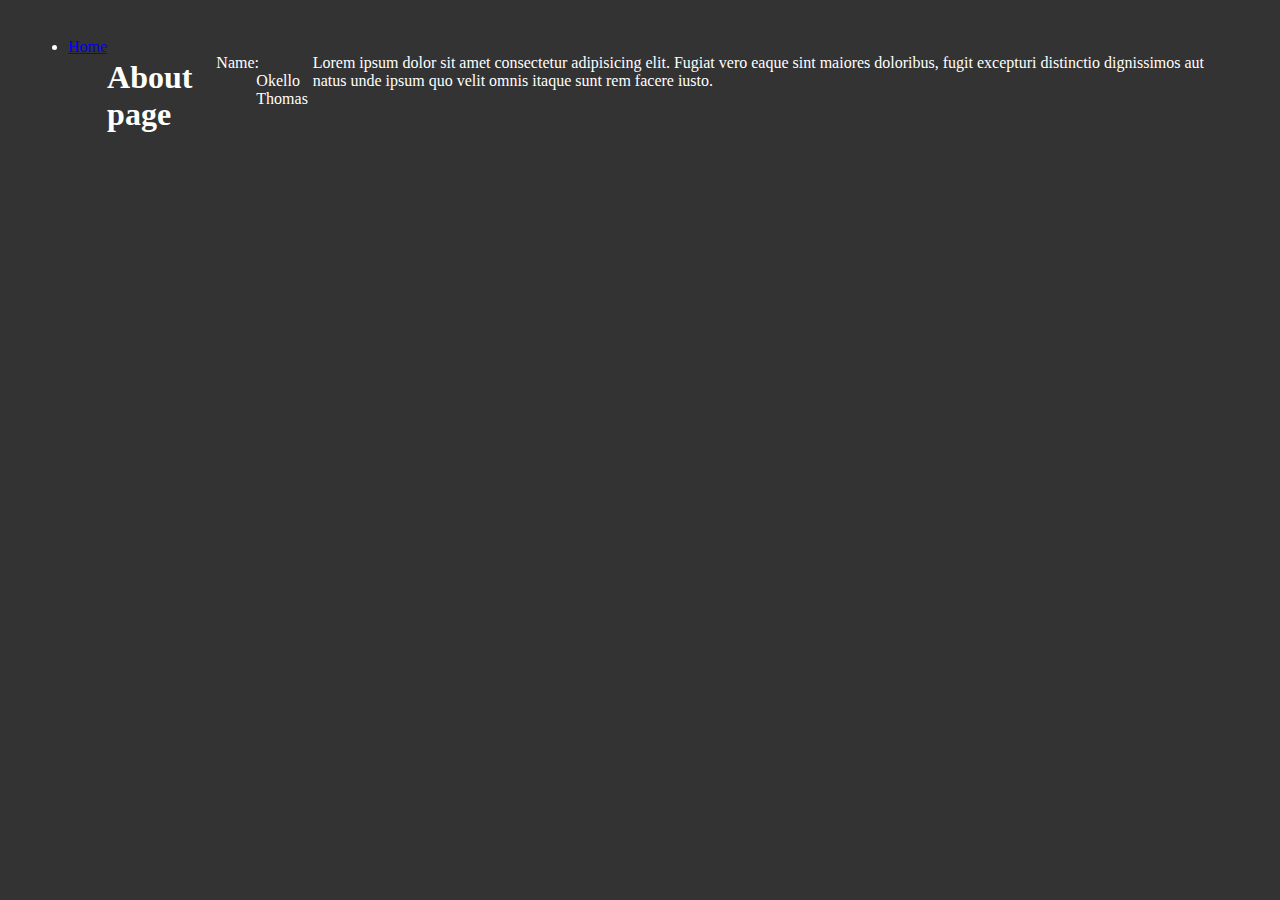
<file: about.html>
<!DOCTYPE html>
<html lang="en">
  <head>
    <meta charset="UTF-8" />
    <meta http-equiv="X-UA-Compatible" content="IE=edge" />
    <meta name="viewport" content="width=device-width, initial-scale=1.0" />
    <title>Document</title>
    <link rel="stylesheet" href="index.css" />
    <link rel="icon" href="blue.jpg" />
  </head>
  <body>
    <nav>
      <li><a href="/">Home</a></li>
    </nav>
    <h1>About page</h1>
    <!-- lists -->
    <dl>
      <dt>Name:</dt>
      <dd>Okello Thomas</dd>
    </dl>

    <!-- Main paragraph -->
    <p>
      Lorem ipsum dolor sit amet consectetur adipisicing elit. Fugiat vero eaque
      sint maiores doloribus, fugit excepturi distinctio dignissimos aut natus
      unde ipsum quo velit omnis itaque sunt rem facere iusto.
    </p>
  </body>
</html>
</file>
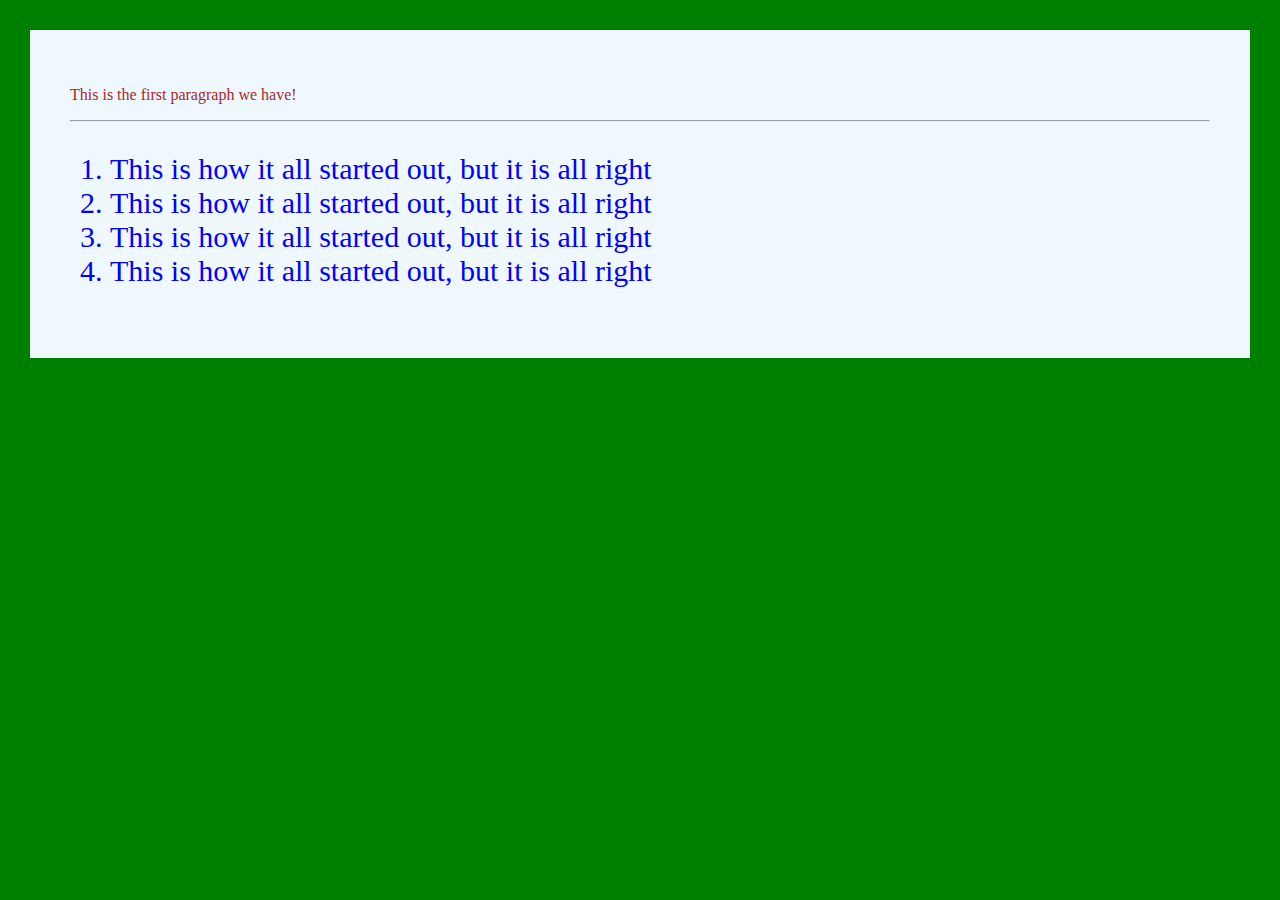
<file: css1implemenation.html>
<!DOCTYPE html>
<html lang="en">
  <head>
    <meta charset="UTF-8" />
    <meta http-equiv="X-UA-Compatible" content="IE=edge" />
    <meta name="viewport" content="width=device-width, initial-scale=1.0" />
    <title>Implementation</title>
    <!-- There are three ways to implement css: inline element, external css and internal styless css -->
    <!-- external css -->
    <link rel="stylesheet" href="css1implementation.css" />
    <!-- internal style css -->
    <style>
      body {
        margin: 30px;
        padding: 40px;
        background-color: aliceblue;
        color: brown;
      }
    </style>
  </head>
  <body>
    <p>This is the first paragraph we have!</p>
    <hr />
    <!-- inline element css implementation -->
    <ol style="color: blue; font-size: 30px">
      <li>This is how it all started out, but it is all right</li>
      <li>This is how it all started out, but it is all right</li>
      <li>This is how it all started out, but it is all right</li>
      <li>This is how it all started out, but it is all right</li>
    </ol>
  </body>
</html>
</file>
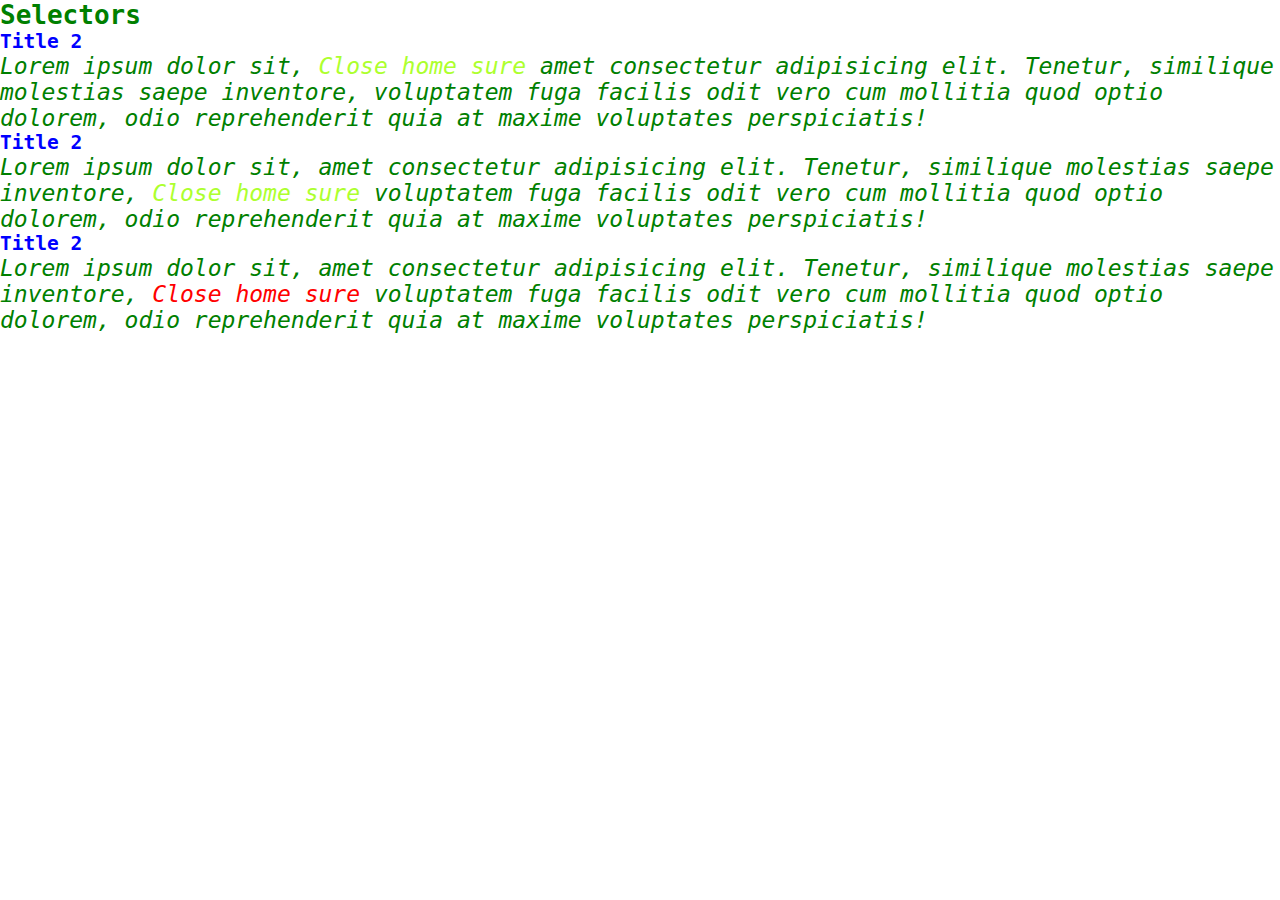
<file: css2seclectors.html>
<!DOCTYPE html>
<html lang="en">
  <head>
    <meta charset="UTF-8" />
    <meta http-equiv="X-UA-Compatible" content="IE=edge" />
    <meta name="viewport" content="width=device-width, initial-scale=1.0" />
    <title>Selectors</title>
    <link rel="stylesheet" href="css2selectors.css" />
  </head>
  <body>
    <main>
      <h1>Selectors</h1>
      <!-- There are three types of selectors: element, id selectors and class selectors: group and universal selctors -->
      <h2>Title 2</h2>
      <p>
        Lorem ipsum dolor sit, <span class="span">Close home sure</span> amet
        consectetur adipisicing elit. Tenetur, similique molestias saepe
        inventore, voluptatem fuga facilis odit vero cum mollitia quod optio
        dolorem, odio reprehenderit quia at maxime voluptates perspiciatis!
      </p>
      <h2>Title 2</h2>
      <p>
        Lorem ipsum dolor sit, amet consectetur adipisicing elit. Tenetur,
        similique molestias saepe inventore,
        <span class="span">Close home sure</span> voluptatem fuga facilis odit
        vero cum mollitia quod optio dolorem, odio reprehenderit quia at maxime
        voluptates perspiciatis!
      </p>
      <h2>Title 2</h2>
      <p>
        Lorem ipsum dolor sit, amet consectetur adipisicing elit. Tenetur,
        similique molestias saepe inventore,
        <span class="span" id="span">Close home sure</span> voluptatem fuga
        facilis odit vero cum mollitia quod optio dolorem, odio reprehenderit
        quia at maxime voluptates perspiciatis!
      </p>
    </main>
  </body>
</html>
</file>
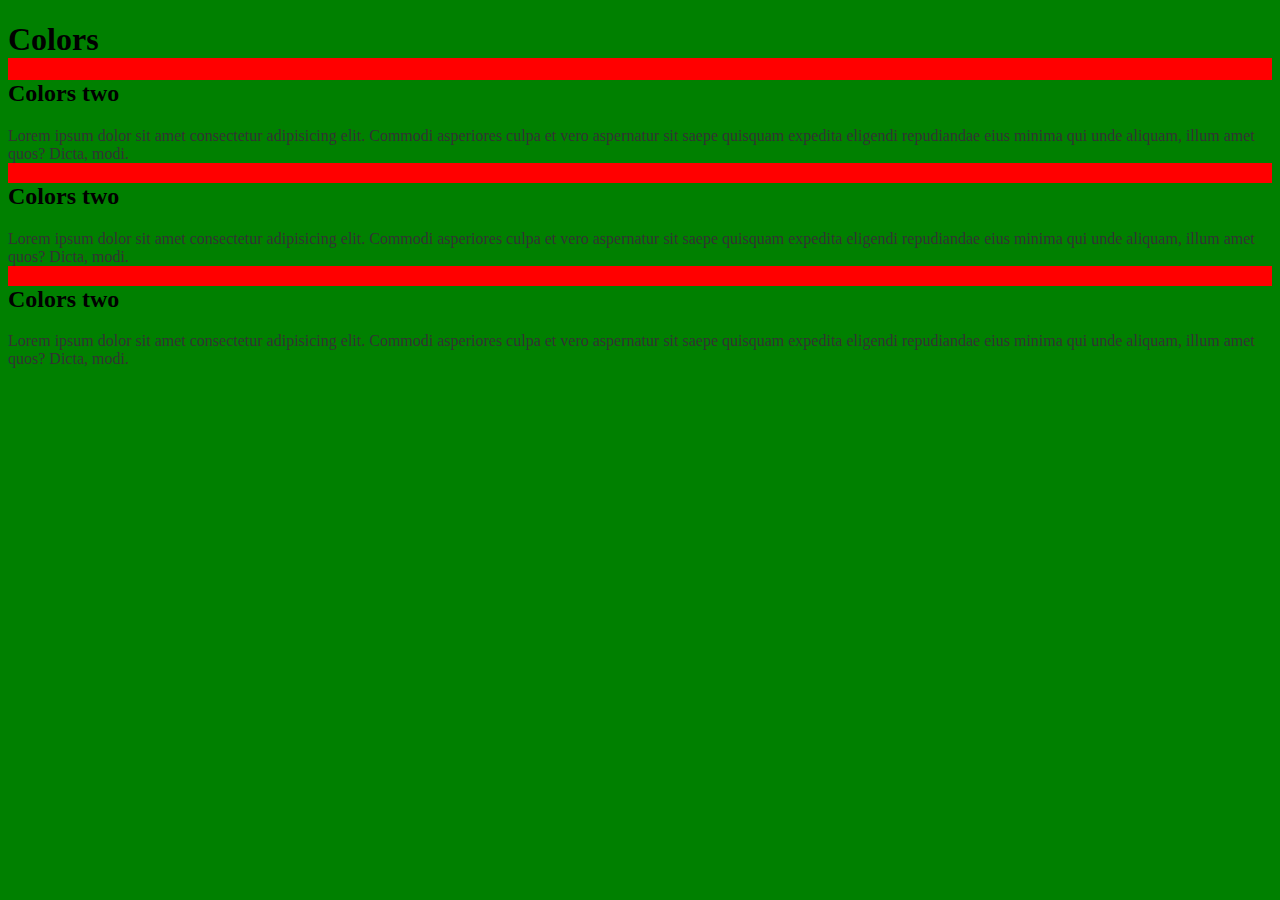
<file: css3colors.html>
<!DOCTYPE html>
<html lang="en">
  <head>
    <meta charset="UTF-8" />
    <meta http-equiv="X-UA-Compatible" content="IE=edge" />
    <meta name="viewport" content="width=device-width, initial-scale=1.0" />
    <title>Colors</title>
    <link rel="stylesheet" href="css3colors.css" />
  </head>
  <body>
    <main>
      <h1>Colors</h1>
      <article>
        <h2>Colors two</h2>
        <p>
          Lorem ipsum dolor sit amet consectetur adipisicing elit. Commodi
          asperiores culpa et vero aspernatur sit saepe quisquam expedita
          eligendi repudiandae eius minima qui unde aliquam, illum amet quos?
          Dicta, modi.
        </p>
      </article>
      <article>
        <h2>Colors two</h2>
        <p>
          Lorem ipsum dolor sit amet consectetur adipisicing elit. Commodi
          asperiores culpa et vero aspernatur sit saepe quisquam expedita
          eligendi repudiandae eius minima qui unde aliquam, illum amet quos?
          Dicta, modi.
        </p>
      </article>
      <article>
        <h2>Colors two</h2>
        <p>
          Lorem ipsum dolor sit amet consectetur adipisicing elit. Commodi
          asperiores culpa et vero aspernatur sit saepe quisquam expedita
          eligendi repudiandae eius minima qui unde aliquam, illum amet quos?
          Dicta, modi.
        </p>
      </article>
    </main>
  </body>
</html>
</file>
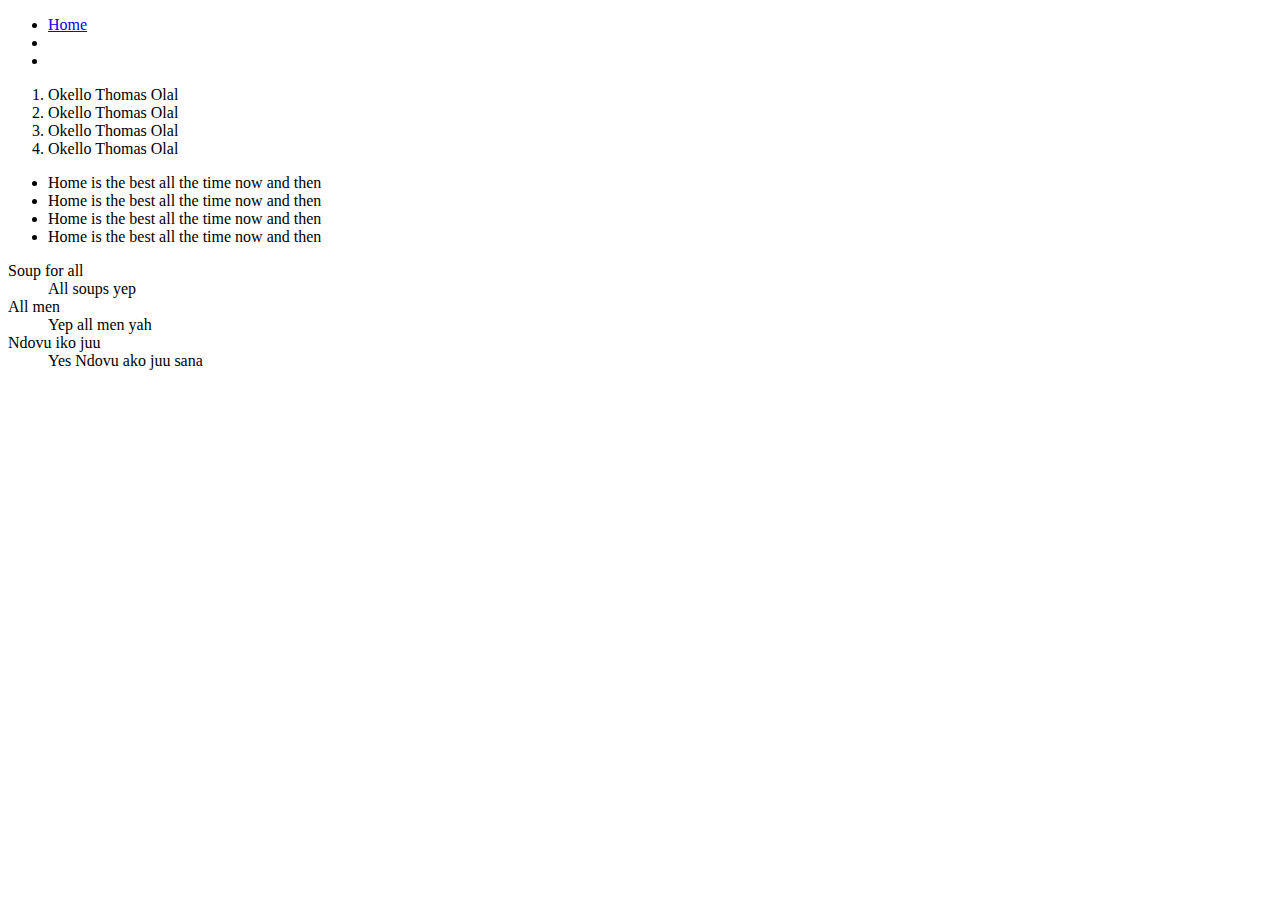
<file: list.html>
<!DOCTYPE html>
<html lang="en">
  <head>
    <meta charset="UTF-8" />
    <meta http-equiv="X-UA-Compatible" content="IE=edge" />
    <meta name="viewport" content="width=device-width, initial-scale=1.0" />
    <title>All the lists!</title>
    <meta name="author" content="Thomas okell" />
    <meta name="description" content="Call me links" />
    <link rel="icon" href="blue.jpg" type="image/x-icon" />
  </head>
  <body>
    <nav>
      <ul>
        <li><a href="/">Home</a></li>
        <li></li>
        <li></li>
      </ul>
    </nav>
    <!-- List -->
    <!-- ordered list: have numbers -->
    <ol>
      <li>Okello Thomas Olal</li>
      <li>Okello Thomas Olal</li>
      <li>Okello Thomas Olal</li>
      <li>Okello Thomas Olal</li>
    </ol>
    <!-- un ordered list: does not have numbers -->
    <ul>
      <li>Home is the best all the time now and then</li>
      <li>Home is the best all the time now and then</li>
      <li>Home is the best all the time now and then</li>
      <li>Home is the best all the time now and then</li>
    </ul>
    <!-- description list: this an important list
    it has two very important tag, description term and description detail  -->
    <dl>
      <dt>Soup for all</dt>
      <dd>All soups yep</dd>
      <dt>All men</dt>
      <dd>Yep all men yah</dd>
      <dt>Ndovu iko juu</dt>
      <dd>Yes Ndovu ako juu sana</dd>
    </dl>
  </body>
</html>
</file>
<file: index.css>
html{
    padding: 20px;
    margin: 10px 40px;
}

body{
    background-color: #333;
    color: white;
    display: flex;
    justify-content: space-between;
}

ol li a{
    text-decoration: none;
    font-weight: 400;
    color: red;
}
</file>
<file: css1implementation.css>
html{
    background-color: green;
    color:black;
}
</file>
<file: css2selectors.css>
/* The universal selector: takes fonts, background, and all default setting for the entire website */
*{
    margin: 0px;
    padding: 0px;
    font-family: monospace;
}

/* element selectors: all work for elements and can be grouped */

h2{
    color: blue;
}

/* grouping */

h1, p{
    color: green;
}

/* nexting elements */

main p{
    font-size: 23px;
    font-style: italic;
}

/* class selectors: more specific compare to element selector */

.span{
    color: greenyellow;
}

/* Id selector: more specific than class selectors */

#span{
    color: red;
}
</file>
<file: css3colors.css>
/* Colors: background and background:colors */

*{
    background-color: green;
}

main{
    background: red;
}

p{
    color: #333;
}

/* Color tools: very essentials: name, hsl, rgb */

/* 
coolors.co
webAim contrast checker
*/
</file>
